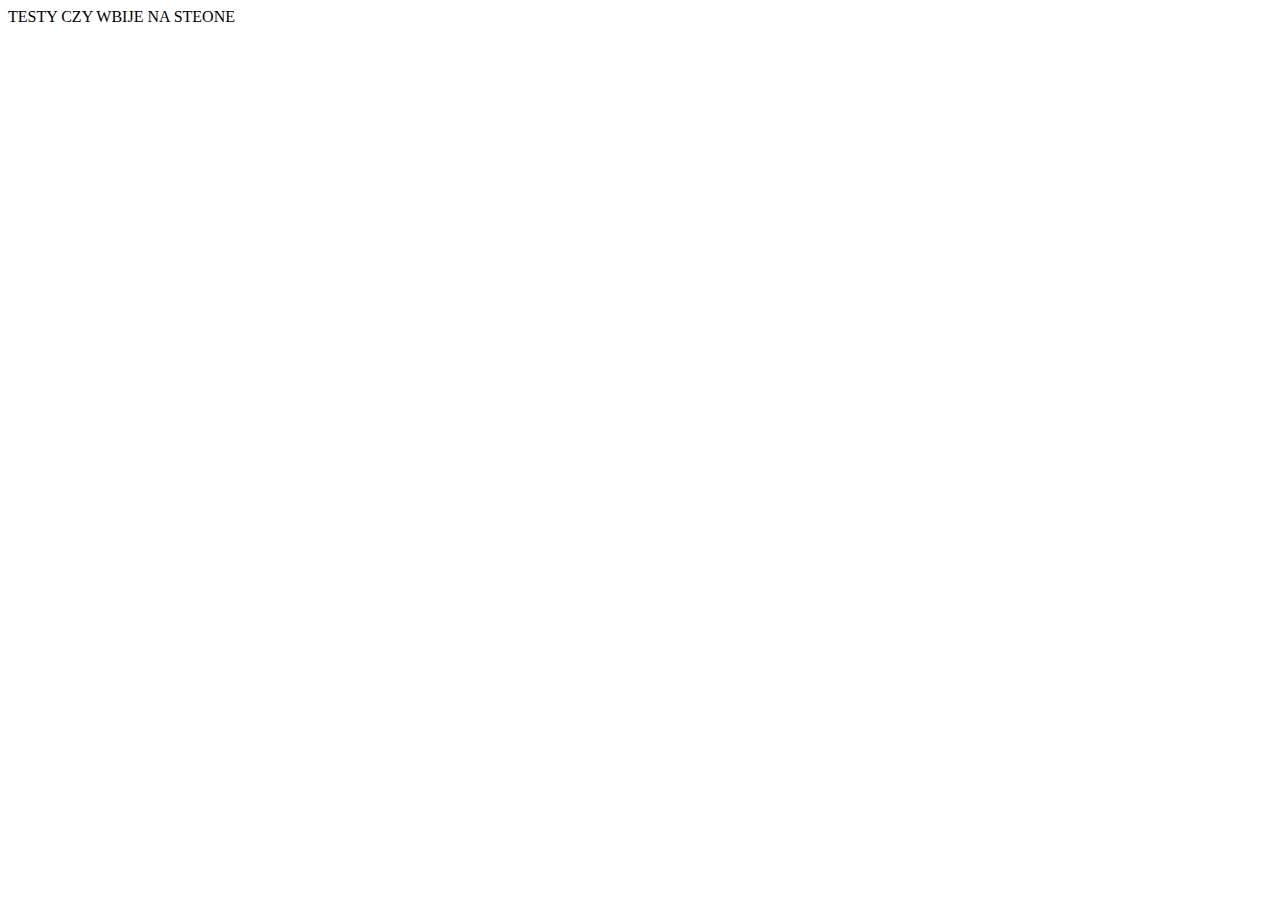
<file: LAJNUP/index.html>
<!DOCTYPE html>
<html lang="en">

<head>
    <meta charset="UTF-8">
    <meta http-equiv="X-UA-Compatible" content="IE=edge">
    <meta name="viewport" content="width=device-width, initial-scale=1.0">
    <title>Document</title>
</head>

<body>
    TESTY CZY WBIJE NA STEONE
</body>

</html>
</file>
